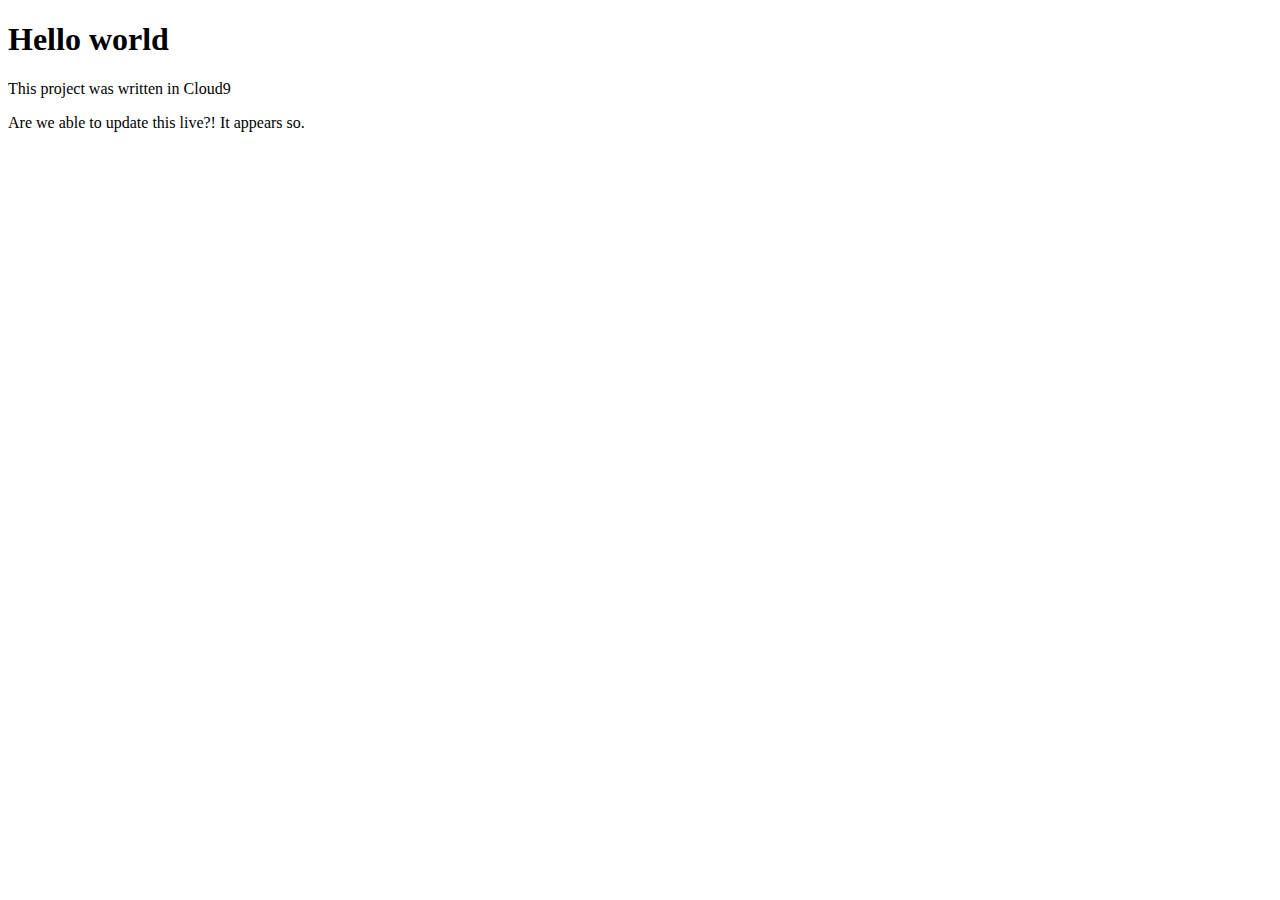
<file: hello-world.html>
<!DOCTYPE html>
<html>
	<head>
		<title>
			Hello World
		</title>
	</head>
	<body>
		<h1>Hello world</h1>
		<p>This project was written in Cloud9</p>
		<p>Are we able to update this live?!  It appears so.</p>
	</body>
</html>
</file>
